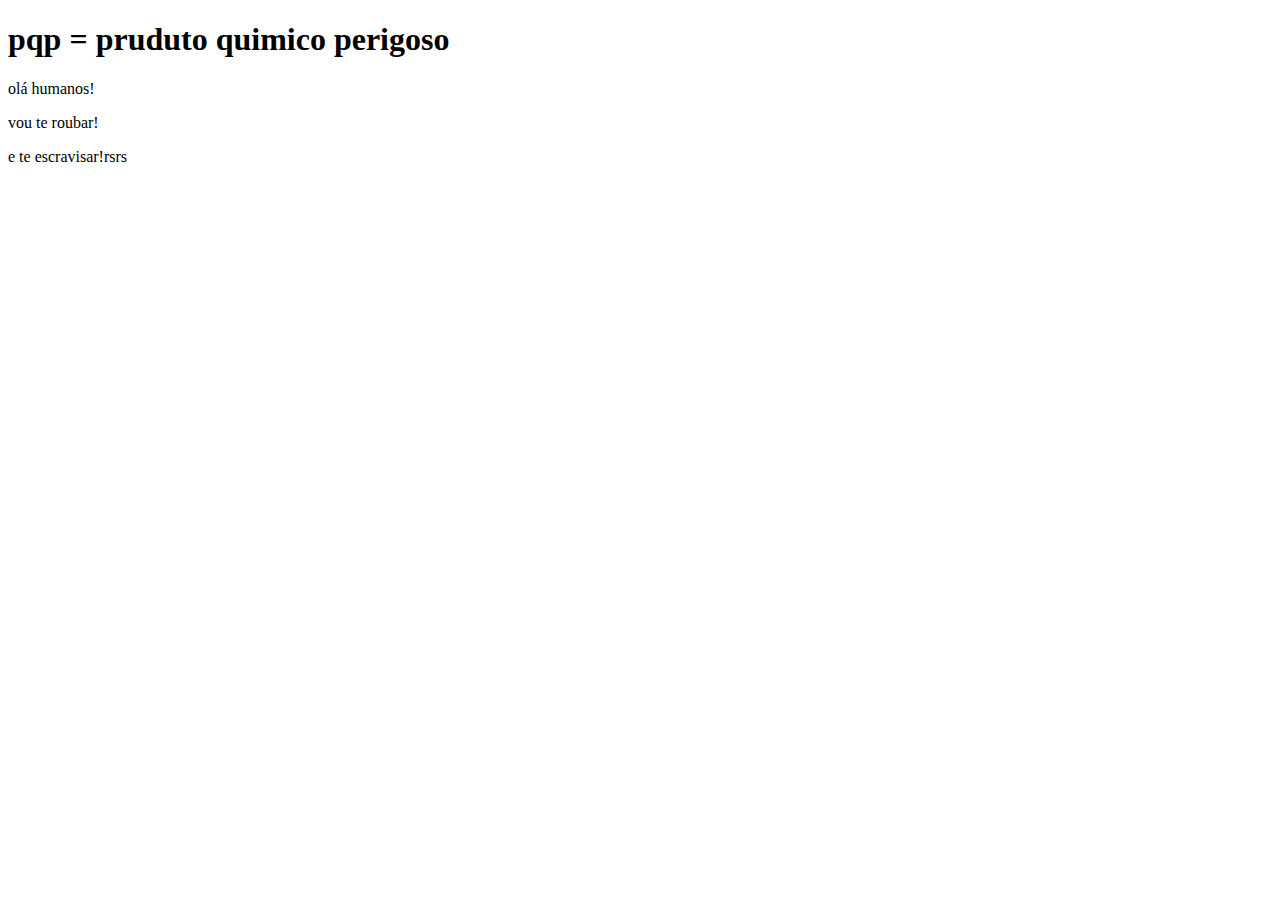
<file: index.html>
<!DOCTYPE html>
<html lang="en">
<head>
    <meta charset="UTF-8">
    <meta name="viewport" content="width=device-width, initial-scale=1.0">
    <title>teste</title>
</head>
<body>
    <h1>pqp = pruduto quimico perigoso</h1>
    <p>olá humanos!</p>    
    <p>vou te roubar!</p>
    <p>e te escravisar!rsrs</p>    
    
</body>

</html>
</file>
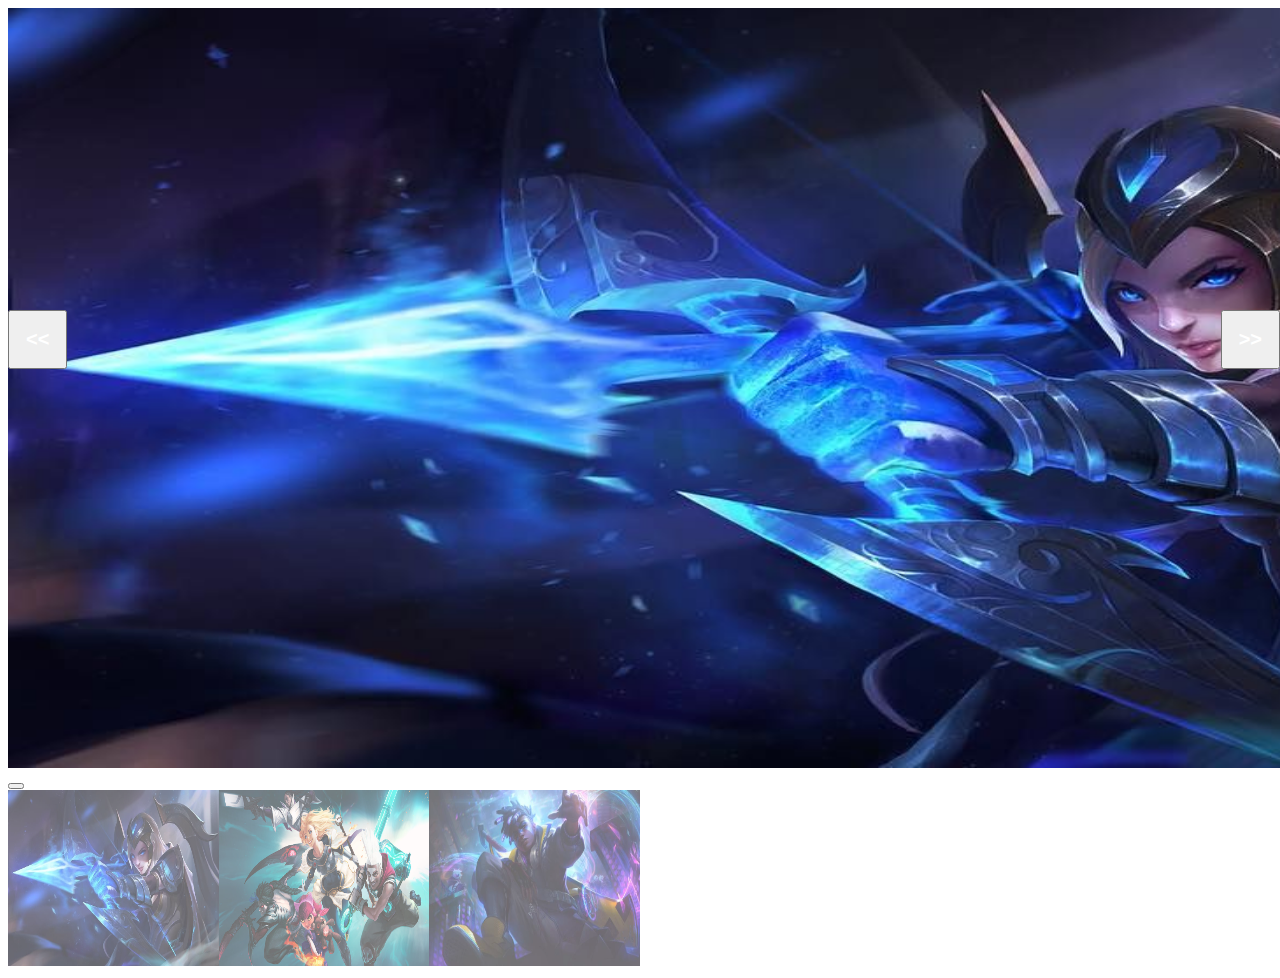
<file: dev/teste/site.html>
<!DOCTYPE html>
<html lang="en">

<head>
    <meta charset="UTF-8">
    <meta name="viewport" content="width=device-width, initial-scale=1.0">
    <title>galeria</title>
    <link href="../CSS/Estilo.css" rel="stylesheet" type="text/css">
</head>

<body>
    <header></header>
    <nav></nav>
    <section>

        <div class="myslides">
            <img src="../img/ashe.jpg" height="760px" width="1895px">
        </div>
        <div class="myslides">
            <img src="../img/Champion-List.jpg" width="1895px" height="760px">

        </div>
        <div class="myslides">
            <img src="../img/ekko-true-damage.jpg" width="1895" height="760">
        </div>

        <button class="prev" onclick="plusSlides(-1)"><<<button>
        <button class="next" onclick="plusSlides(1)">>></button>

        <div class="row">
            <div class="column">
                <img class="demo cursor" src="../img/ashe.jpg" style="width: 100%; height: 175.86px" onclick="currentSlide(1)">
            </div>
            <div class="column">
                <img class="demo cursor" src="../img/Champion-List.jpg" style="width: 100%; height: 175.86px;" onclick="currentSlide(2)">
            </div>
            <div class="column">
                <img class="demo cursor" src="../img/ekko-true-damage.jpg" style="width: 100%; height: 175.86px" onclick="currentSlide(3)">
            </div>
        </div>

    </section>
    <footer></footer>
    <script>
        var slidesIndex = 1;
        showsSlides(slidesIndex);

        function plusSlides(n) {
            showsSlides(slidesIndex += n);
        }

        function currentSlide(n) {
            showsSlides(slidesIndex = n)
        }

        function showsSlides(n) {
            var i
            var slides = document.getElementsByClassName("myslides");
            var dots = document.getElementsByClassName("demo")
            if (n > slides.length) {
                slidesIndex = 1
            }
            if (n < 1) {
                slidesIndex = slides.length
            }
            for (i = 0; i < slides.length; i++) {
                slides[i].style.display = "none"
            }
            for (i = 0; i < slides.length; i++) {
                dots[i].className = dots[i].className.replace("active", "")
            }
            slides[slidesIndex - 1].style.display = "block"
            dots[slidesIndex - 1].className += "active"
        }
    </script>

</body>

</html>
</file>
<file: dev/CSS/Estilo.css>
* {
    box-sizing: border-box;
}

.myslides {
    display: none;
}

.prev,
.next {
    cursor: pointer;
    position: absolute;
    top: 40%;
    width: auto;
    padding: 16px;
    margin-top: -50px;
    color: white;
    font-size: 20px;
    font-weight: bold;
    border-radius: 0, 3px, 3px, 0;
    user-select: none;
    -webkit-user-select: none;
}

.prev:hover,
.next:hover {
    background-color: rgba(0, 0, 0, 0.8);
}

.next {
    right: 0;
    border-radius: 30px, 0, 0, 30px;
}

.cursor {
    cursor: pointer;
}

.row:after {
    content: "";
    display: table;
    clear: both;
}

.column {
    float: left;
    width: 16.66%;
}

.demo {
    opacity: 0.6;
}

.active,
.demo:hover {
    opacity: 1;
}
</file>
